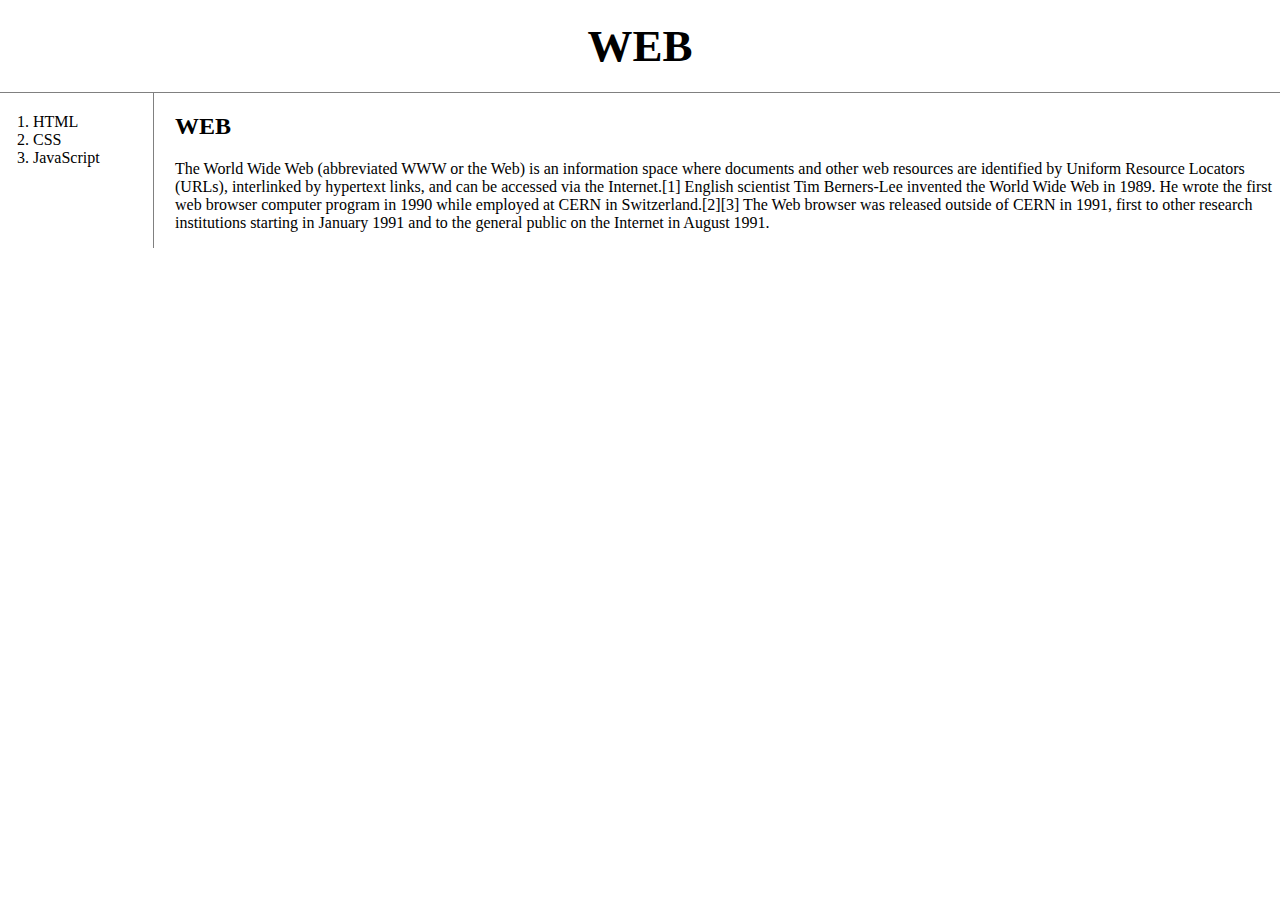
<file: index.html>
<!doctype html>
<html>
<head>
  <title>WEB1 - Welcome</title>
  <meta charset="utf-8">
  <link rel="stylesheet" href="style.css">
</head>
<body>
  <h1><a href="index.html">WEB</a></h1>
  <div id="grid">
    <ol>
      <li><a href="1.html">HTML</a></li>
      <li><a href="2.html">CSS</a></li>
      <li><a href="3.html">JavaScript</a></li>
    </ol>
    <div id="article">
      <h2>WEB</h2>
      <p>
        The World Wide Web (abbreviated WWW or the Web) is an information space where documents and other web resources are identified by Uniform Resource Locators (URLs), interlinked by hypertext links, and can be accessed via the Internet.[1] English scientist Tim Berners-Lee invented the World Wide Web in 1989. He wrote the first web browser computer program in 1990 while employed at CERN in Switzerland.[2][3] The Web browser was released outside of CERN in 1991, first to other research institutions starting in January 1991 and to the general public on the Internet in August 1991.
      </P>
    </div>
  </div>
</body>
</html>
</file>
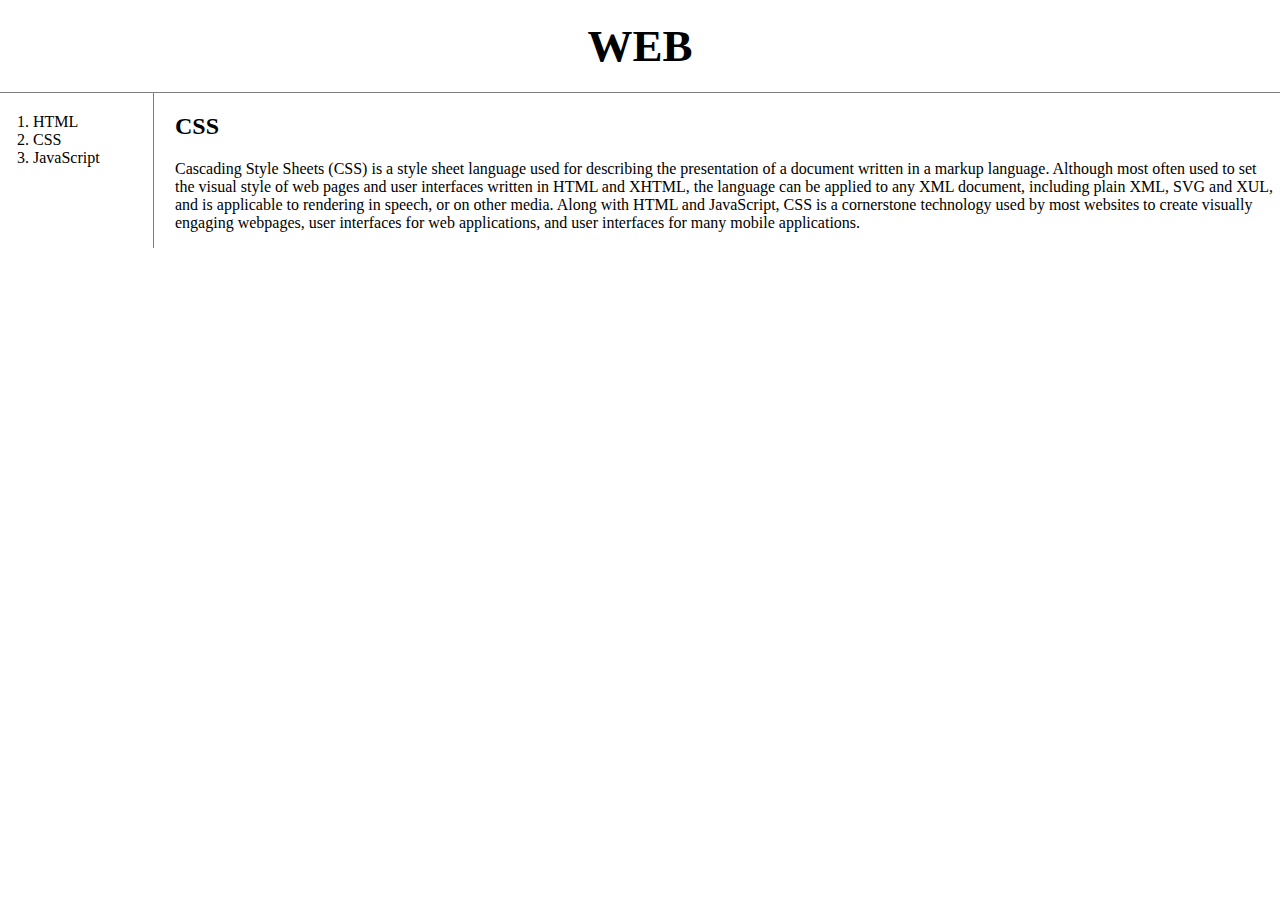
<file: 2.html>
<!doctype html>
<html>
<head>
  <title>WEB1 - CSS</title>
  <meta charset="utf-8">
  <link rel="stylesheet" href="style.css">
</head>
<body>
  <h1><a href="index.html">WEB</a></h1>
  <div id="grid">
    <ol>
      <li><a href="1.html">HTML</a></li>
      <li><a href="2.html">CSS</a></li>
      <li><a href="3.html">JavaScript</a></li>
    </ol>
    <div id="article">
      <h2>CSS</h2>
      <p>
        Cascading Style Sheets (CSS) is a style sheet language used for describing the presentation of a document written in a markup language. Although most often used to set the visual style of web pages and user interfaces written in HTML and XHTML, the language can be applied to any XML document, including plain XML, SVG and XUL, and is applicable to rendering in speech, or on other media. Along with HTML and JavaScript, CSS is a cornerstone technology used by most websites to create visually engaging webpages, user interfaces for web applications, and user interfaces for many mobile applications.
      </P>
    </div>
  </div>
</body>
</html>
</file>
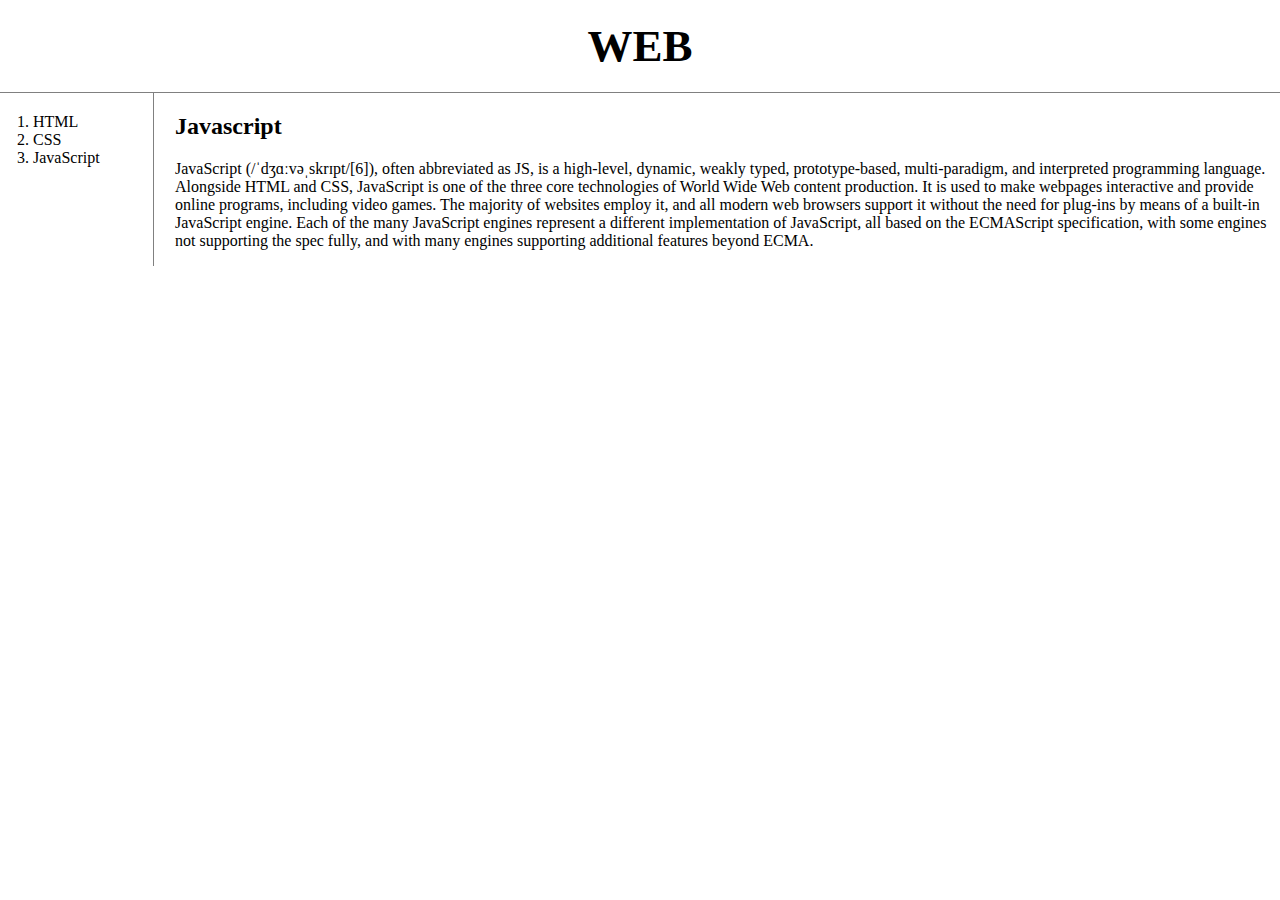
<file: 3.html>
<!doctype html>
<html>
<head>
  <title>WEB1 - Javascript</title>
  <meta charset="utf-8">
  <link rel="stylesheet" href="style.css">
</head>
<body>
  <h1><a href="index.html">WEB</a></h1>
 <div id="grid">
    <ol>
      <li><a href="1.html">HTML</a></li>
      <li><a href="2.html">CSS</a></li>
      <li><a href="3.html">JavaScript</a></li>
    </ol>
    <div id="article">
      <h2>Javascript</h2>
      <p>
        JavaScript (/ˈdʒɑːvəˌskrɪpt/[6]), often abbreviated as JS, is a high-level, dynamic, weakly typed, prototype-based, multi-paradigm, and interpreted programming language. Alongside HTML and CSS, JavaScript is one of the three core technologies of World Wide Web content production. It is used to make webpages interactive and provide online programs, including video games. The majority of websites employ it, and all modern web browsers support it without the need for plug-ins by means of a built-in JavaScript engine. Each of the many JavaScript engines represent a different implementation of JavaScript, all based on the ECMAScript specification, with some engines not supporting the spec fully, and with many engines supporting additional features beyond ECMA.
     </P>
   </div>
 </div>
</body>
</html>
</file>
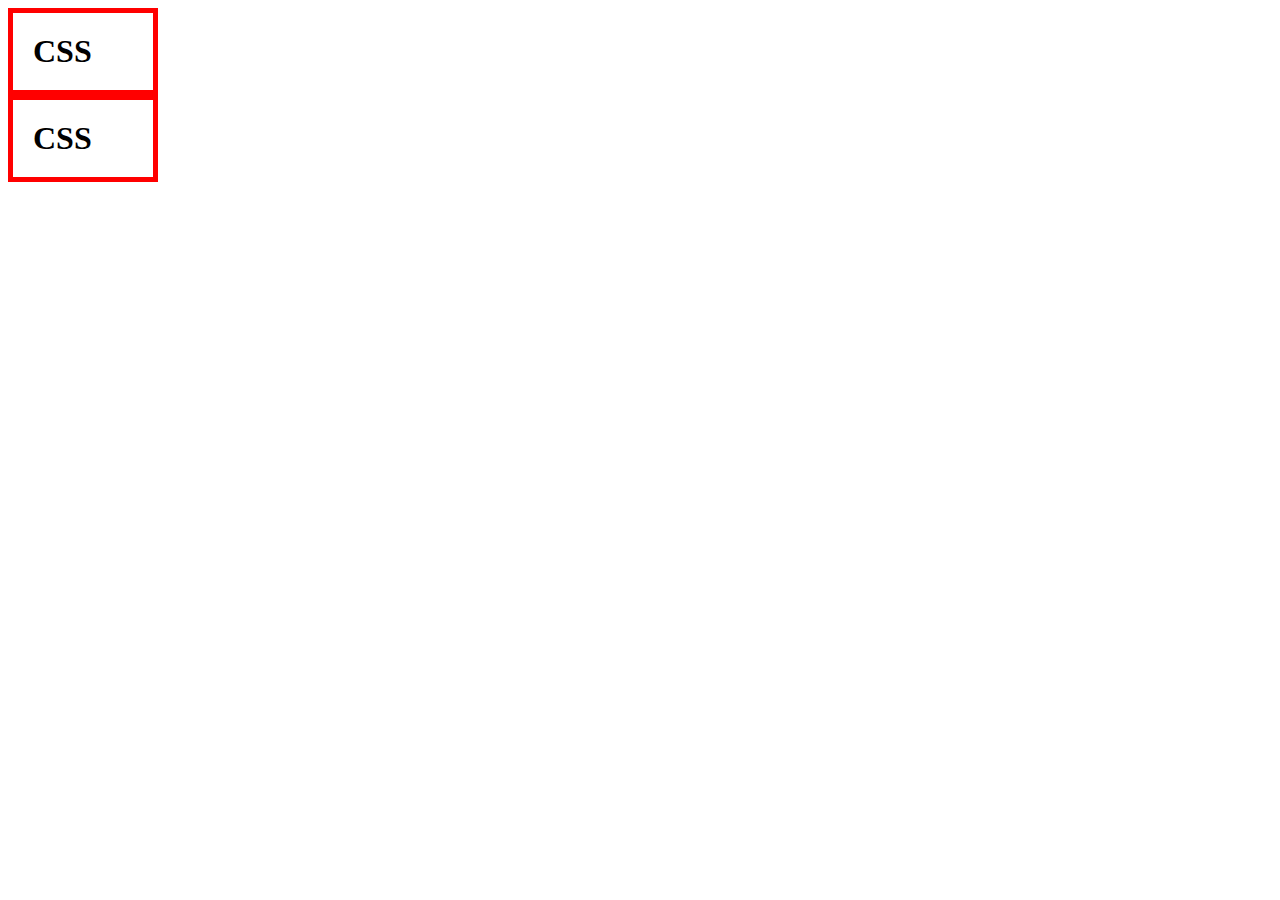
<file: box.html>
<!doctype html>
<html>
<head>
  <meta charset="utf-8">
  <title></title>
  <style>
    h1 {
     border:5px solid red;
     padding:20px;
     margin:0;
     display:block;
     width:100px;
    }

  </style>
 </head>
 <body>
   <h1>CSS</h1>
   <h1>CSS</h1>
 </body>
</html>
</file>
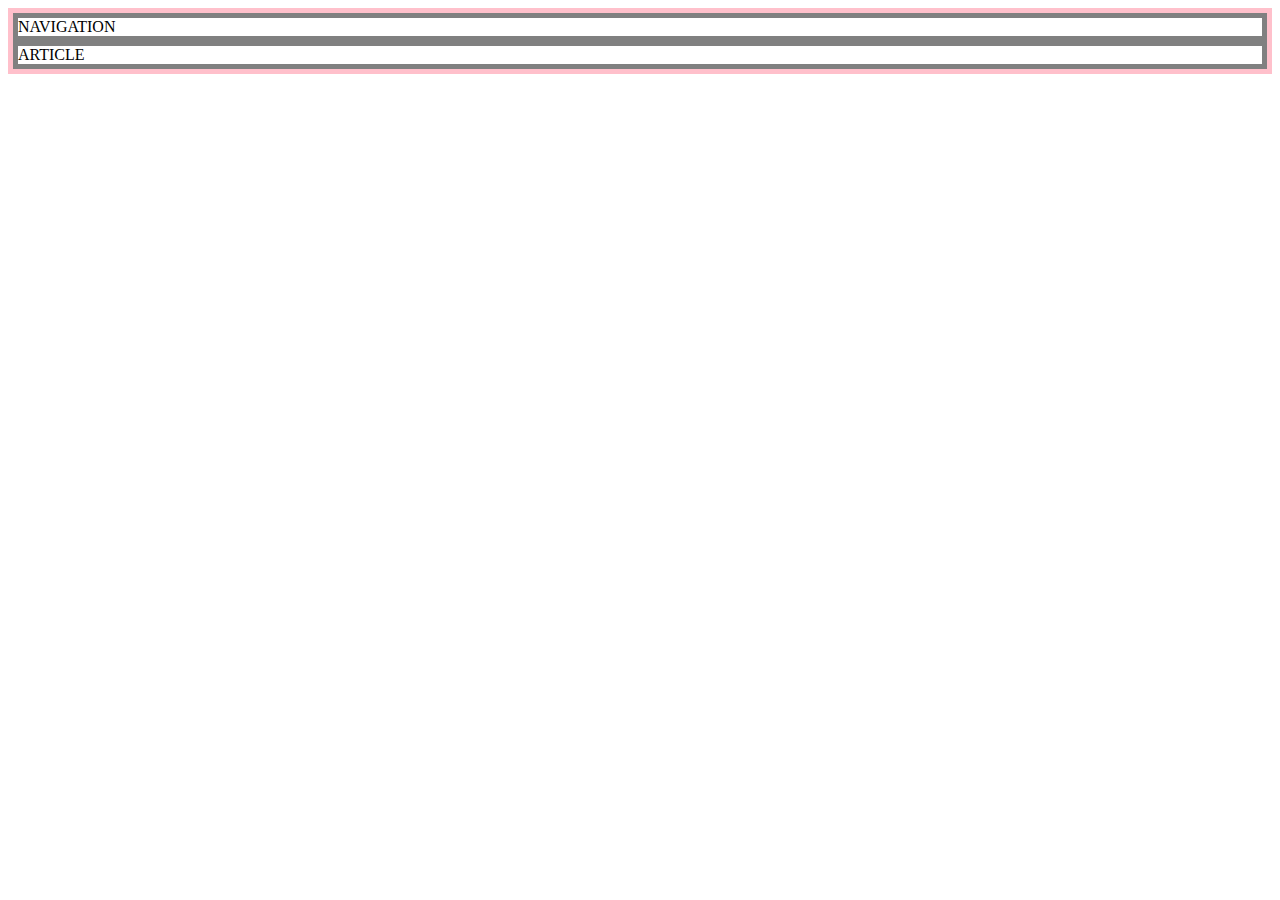
<file: grid.html>
<!doctype html>
<html>
<head>
  <meta charset="utf-8">
  <title></title>
  <style>
    #grid{
      border:5px solid pink;
      display:grid;
      grid-template-colums: 150px 1fr;
    }
    div{
      border:5px solid gray;
    }
  </style>
 </head>
 <body>
  <div id="grid">
   <div>NAVIGATION</div>
   <div>ARTICLE</div>
 </body>
</html>
</file>
<file: style.css>
a {
  color:black;
  text-decoration: none;
}
h1 {
 font-size:45px;
 text-align: center;
 border-bottom:1px solid gray;
 margin:0;
 padding:20px;
}
ol{
  border-right:1px solid gray;
  width:100px;
  margin:0;
  padding:20px;
}
body{
  margin:0;
}
#grid{
  display: grid;
  grid-template-columns: 150px 1fr;
}
#grid ol{
  padding-left:33px;
}
#grid #article{
  padding-left:25px;
}
@media(max-width:800px){
  #grid{
    display: block;
  }
ol{
      border-right:none;
  }
  h1 {
border-bottom:none;
  }
}
</file>
